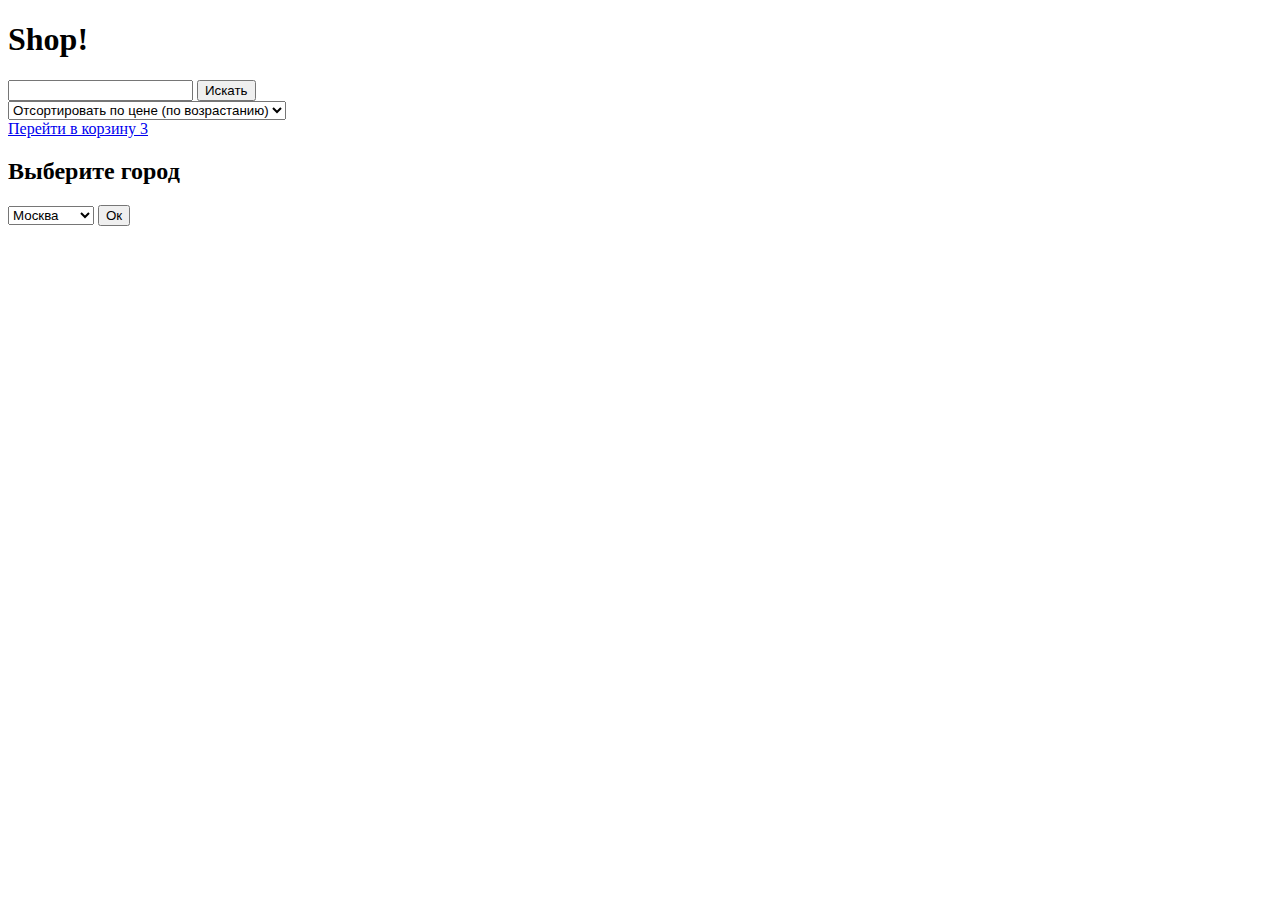
<file: src/main/resources/templates/index.html>
<!DOCTYPE html>
<html lang="en" xmlns:th="http://www.thymeleaf.org">
<head>
    <title>Shop</title>
    <link rel="stylesheet" th:href="@{/css/index.css}"/>
    <link rel="stylesheet" th:href="@{/css/modal.css}"/>
    <link rel="stylesheet" th:href="@{/css/notification.css}"/>
</head>
<body>
<div id="main">
    <div id="title">
        <h1>Shop!</h1>
        <a id="userCity"></a>
    </div>
    <div id="filter">
        <div>
            <input id="textSearchInput"/>
            <button id="textSearchButton">Искать</button>
        </div>
        <select id="productSort">
            <option value="0">Отсортировать по цене (по возрастанию)</option>
            <option value="1">Отсортировать по цене (по убыванию)</option>
        </select>
    </div>
    <div id="productTable"></div>
    <a href="#" class="notification" id="goToBasket">
        <span> Перейти в корзину </span>
        <span class="badge" id="productCounter" th:text="${totalProductCount}">3</span>
    </a>
</div>

<div id="cityModal" class="modal">
    <div class="modal-content">
        <div class="modal-header">
            <h2>Выберите город</h2>
        </div>
        <div>
            <div class="modal-body">
                <select id="citySelect">
                    <option value="1">Москва</option>
                    <option value="2">Пермь</option>
                    <option value="3">Петербург</option>
                </select>
                <button id="selectCityBtn">Ок</button>
            </div>
        </div>
    </div>
</div>

</body>
<script th:src="@{/js/cookie.js}"></script>
<script th:src="@{/js/cookieCity.js}"></script>
<script th:src="@{/js/util.js}"></script>
<script th:src="@{/js/product.search.js}"></script>
<script th:src="@{/js/main.js}"></script>
</html>
</file>
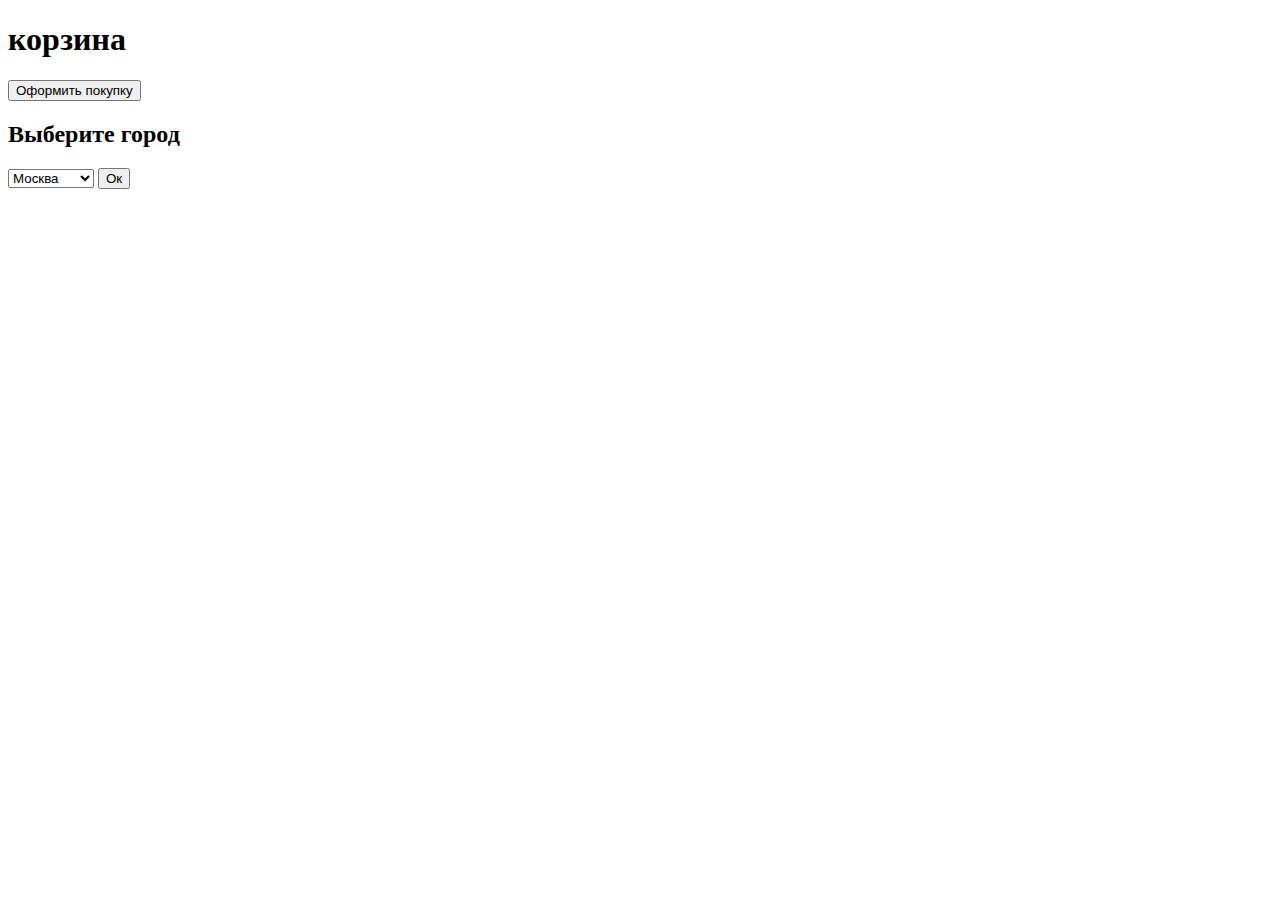
<file: src/main/resources/templates/basket.html>
<!DOCTYPE html>
<html lang="en">
<head>
    <meta charset="UTF-8">
    <title>Корзина</title>
    <link rel="stylesheet" th:href="@{/css/index.css}"/>
    <link rel="stylesheet" th:href="@{/css/basket.css}"/>
    <link rel="stylesheet" th:href="@{/css/modal.css}"/>
    <link rel="stylesheet" th:href="@{/css/notification.css}"/>
</head>
<body>
<div id="main">
    <div id="title">
        <h1>корзина</h1>
        <a id="userCity"></a>
    </div>
    <div id="productTable"></div>
    <button id="makeOrder">Оформить покупку</button>


    <div id="cityModal" class="modal">
        <div class="modal-content">
            <div class="modal-header">
                <h2>Выберите город</h2>
            </div>
            <div class="modal-body">
                <select id="citySelect">
                    <option value="1">Москва</option>
                    <option value="2">Пермь</option>
                    <option value="3">Петербург</option>
                </select>
                <button id="selectCityBtn">Ок</button>
            </div>
        </div>
    </div>
</div>

</body>
<script th:src="@{/js/cookie.js}"></script>
<script th:src="@{/js/cookieCity.js}"></script>
<script th:src="@{/js/util.js}"></script>
<script th:src="@{/js/basket.js}"></script>
</html>
</file>
